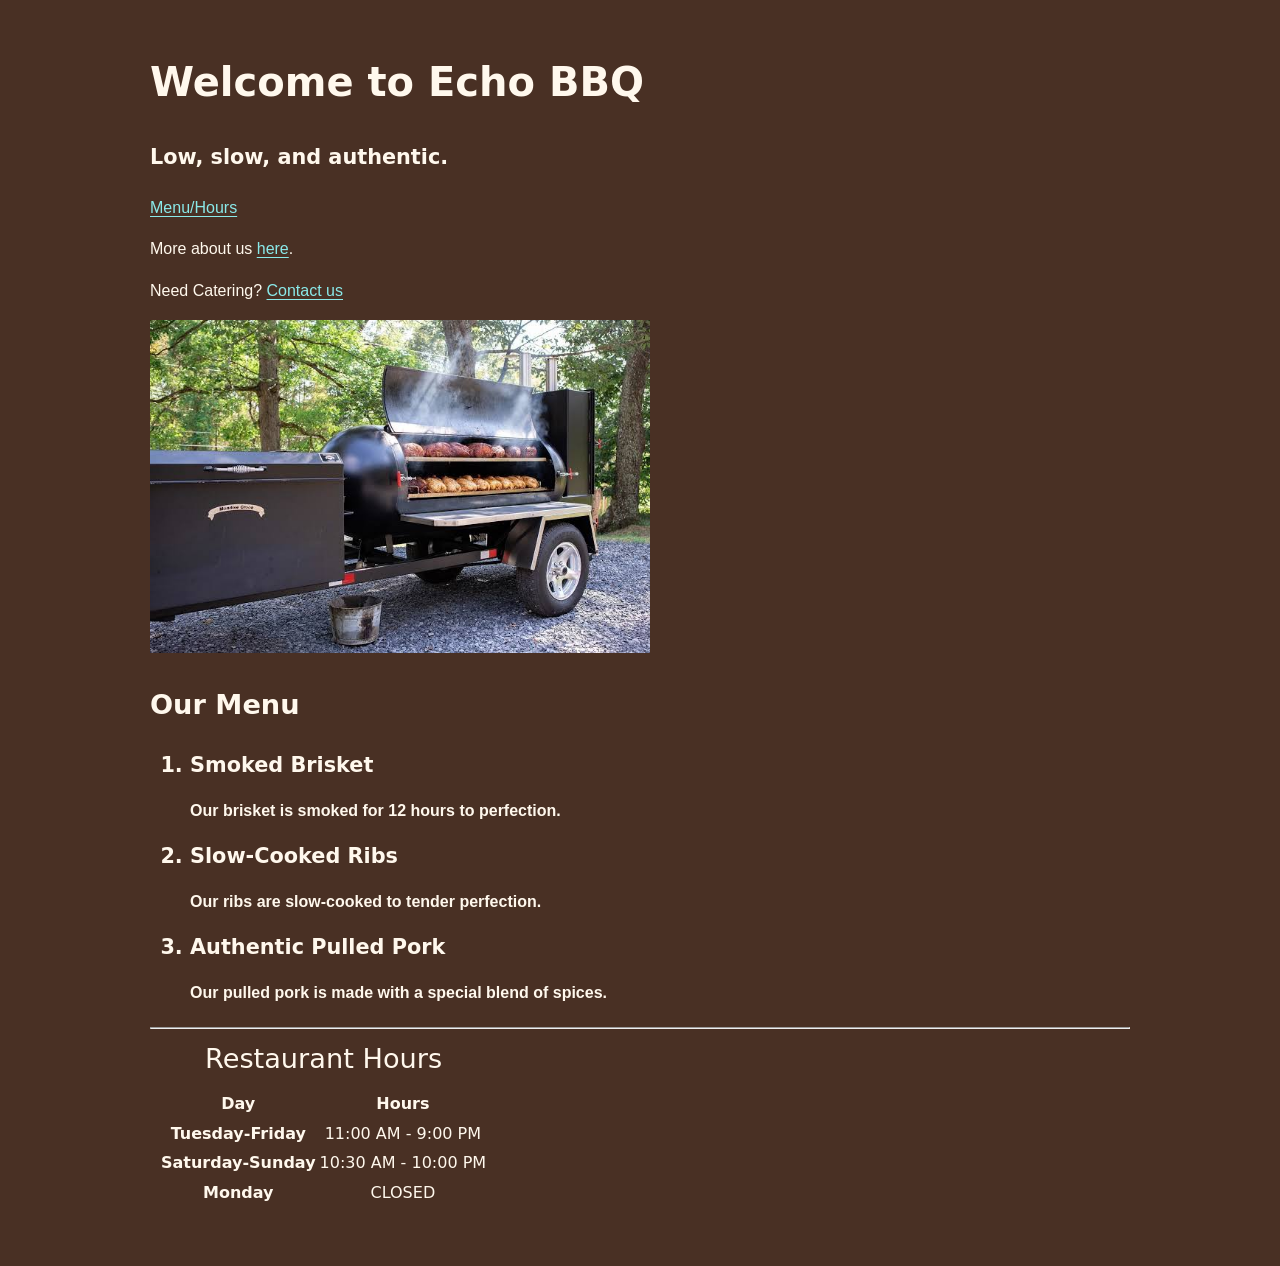
<file: index.html>
<!DOCTYPE html>
<html lang="en">
    <head>
        <meta charset="UTF-8">
        <meta name="viewport" content="width=device-width, initial-scale=1.0">
        <title>Home - Echo BBQ</title>
        <link rel="stylesheet" href="pages/styles.css">
    </head>
    <body>
        <h1 class="h1">Welcome to Echo BBQ</h1>
        <p class="h3">Low, slow, and authentic.</p>
        <a class="description" href="#main">Menu/Hours</a>
        <p class="description">More about us <a href="pages/about.html">here</a>.</p>
        <p class="description">Need Catering? <a href="pages/contact.html">Contact us</a></p>
        <img
            src="images/smoker.jpg"
            alt="Lots of BBQ meat on a large smoker"
            width="500"
        >
        <main id="main">
        <h2 class="h2">Our Menu</h2>
        <ol class="h3">
            <li>Smoked Brisket</li>
            <p class="description">Our brisket is smoked for 12 hours to perfection.</p>
            <li>Slow-Cooked Ribs</li>
            <p class="description">Our ribs are slow-cooked to tender perfection.</p>
            <li>Authentic Pulled Pork</li>
            <p class="description">Our pulled pork is made with a special blend of spices.</p>
        </ol>
        <hr>
        <table class="table">
            <caption class="h2">Restaurant Hours</caption>
            <thead class="table"><tr><th scope="col">Day</th><th scope="col">Hours</th></tr></thead>
            <tbody>
                <tr><th scope="row">Tuesday-Friday</th><td>11:00 AM - 9:00 PM</td></tr>
                <tr><th scope="row">Saturday-Sunday</th><td>10:30 AM - 10:00 PM</td></tr>
                <tr><th scope="row">Monday</th><td>CLOSED</td></tr>
            </tbody>
        </table>
    </body>
</html>
</file>
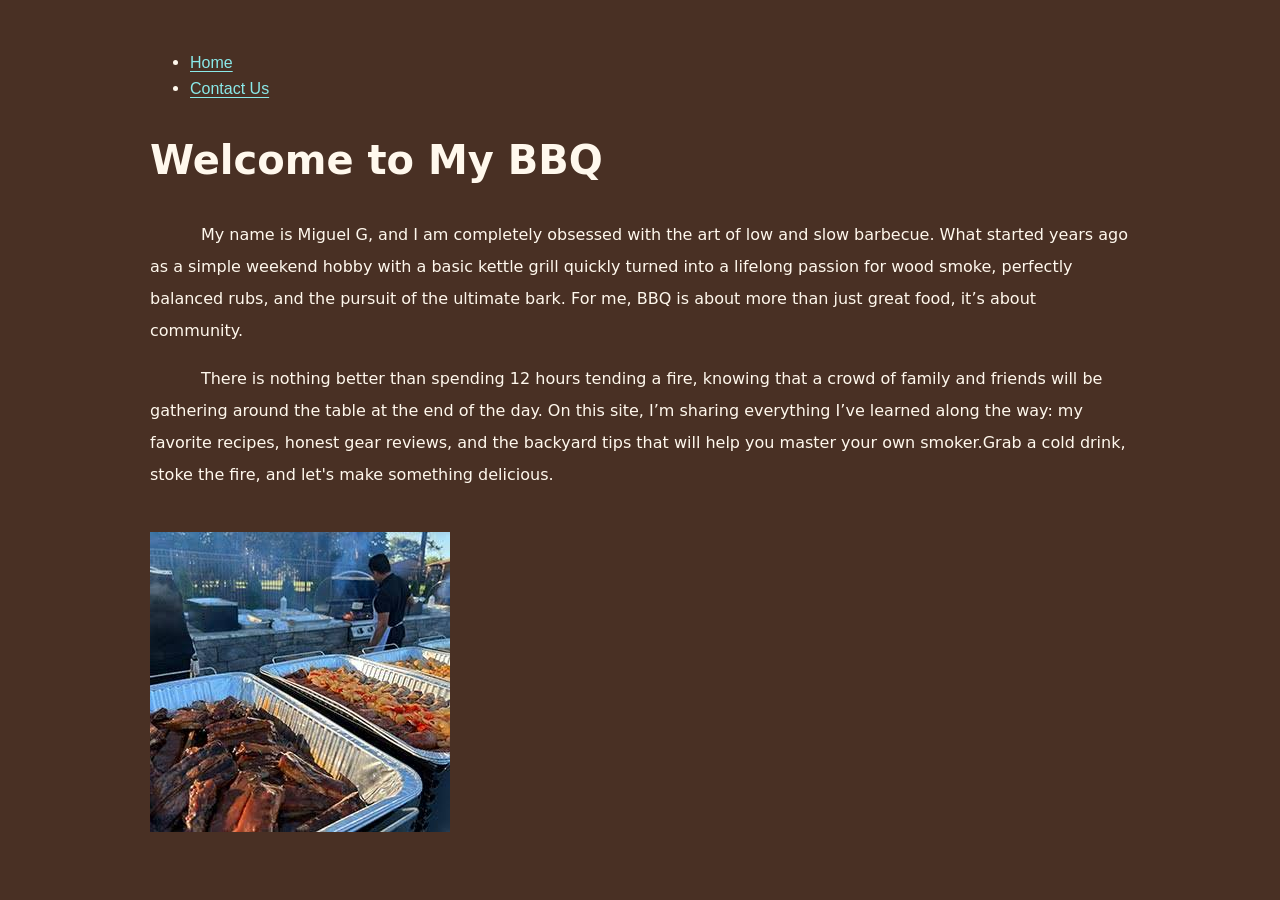
<file: pages/about.html>
<!DOCTYPE html>
<html lang="en">
    <head>
        <meta charset="UTF-8">
        <meta name="viewport" content="width=device-width, initial-scale=1.0">
        <title>About - Echo BBQ</title>
        <link rel="stylesheet" href="../pages/styles.css">
    </head>
    <body>
         <nav>   
            <ul>
                <li><a class="description" href="../index.html">Home</a></li>
                <li><a class="description" href="../pages/contact.html">Contact Us</a></li>
            </ul>
        </nav>  
        <h1 class="h1">Welcome to My BBQ</h1>
             <p class="text">My name is Miguel G, and I am completely obsessed with the art of low and slow barbecue. What started years ago as a simple weekend hobby with a basic kettle grill quickly turned into a lifelong passion for wood smoke, perfectly balanced rubs, and the pursuit of the ultimate bark. For me, BBQ is about more than just great food, it’s about community.
            </p>
            <p class="text">
                There is nothing better than spending 12 hours tending a fire, knowing that a crowd of family and friends will be gathering around the table at the end of the day. On this site, I’m sharing everything I’ve learned along the way: my favorite recipes, honest gear reviews, and the backyard tips that will help you master your own smoker.Grab a cold drink, stoke the fire, and let's make something delicious. 
            </p>
        <br>
        <img
            src="../images/BBQevent.jpg"
            alt="Smoked meat in serving trays at a BBQ station"
            width="300"
        >
    </body>
</html>
</file>
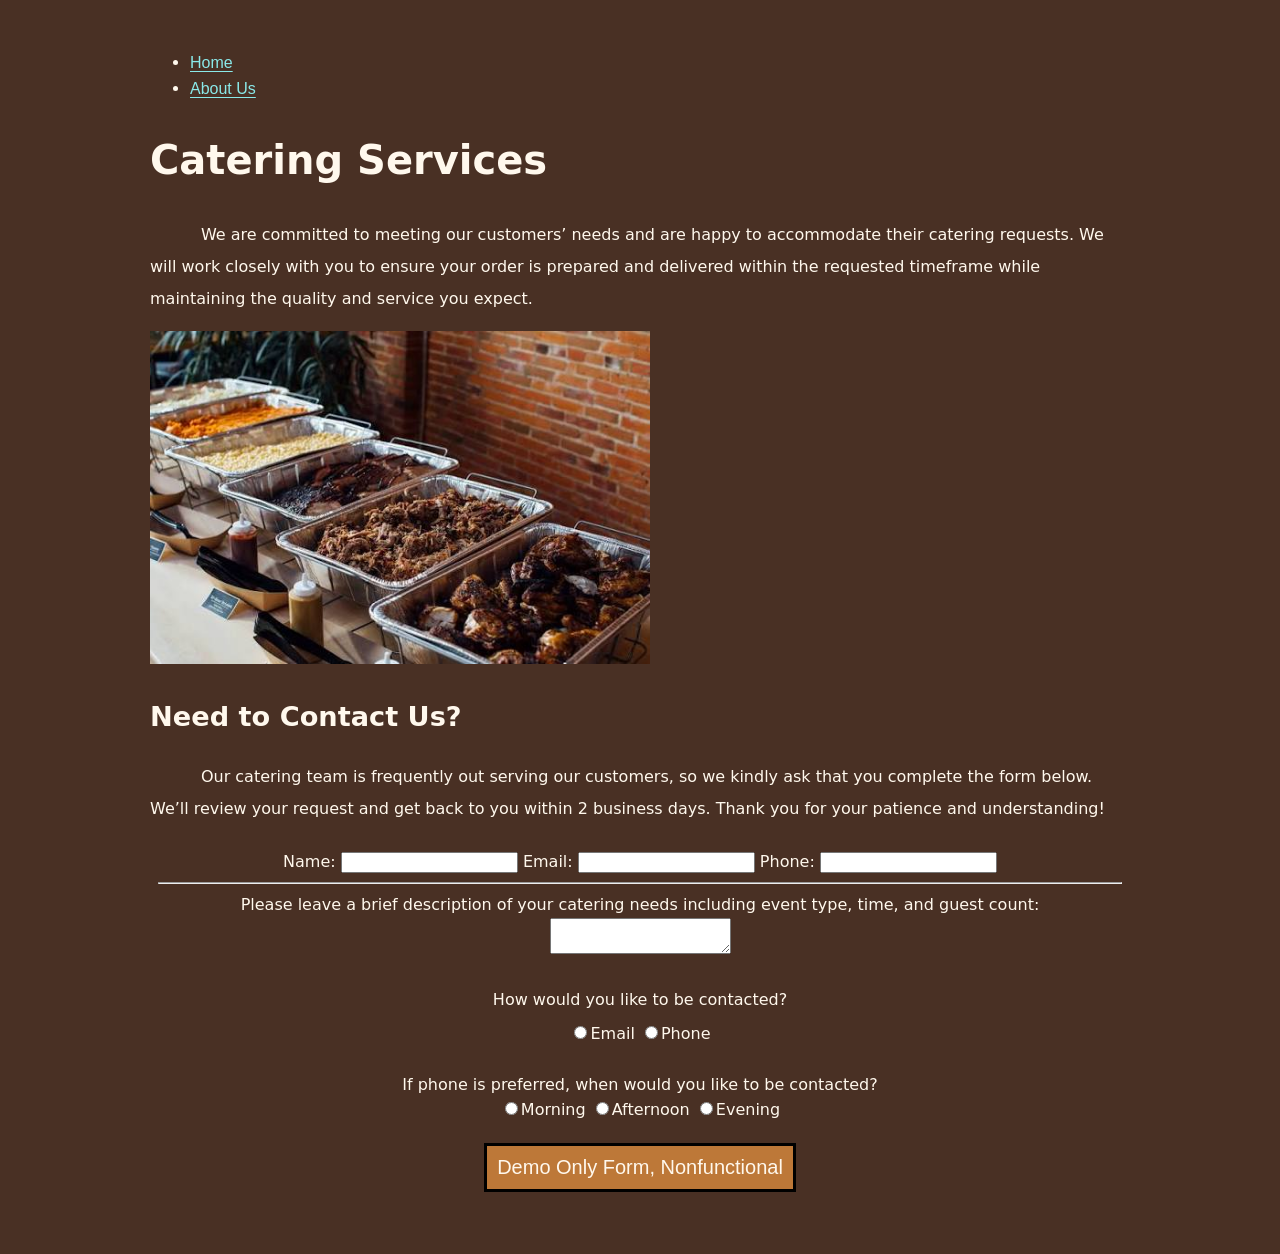
<file: pages/contact.html>
<!DOCTYPE html>
<html lang="en">
    <head>
        <meta charset="UTF-8">
        <meta name="viewport" content="width=device-width, initial-scale=1.0">
        <title>Contact - Echo BBQ</title>
        <link rel="stylesheet" href="../pages/styles.css">
    </head>
    <body>
        <nav>
            <ul>
                <li><a class="description" href="../index.html">Home</a></li>
                <li><a class="description" href="../pages/about.html">About Us</a></li>
            </ul>
        </nav>
        <h1 class="h1">Catering Services</h1>
            <p class="text">We are committed to meeting our customers’ needs and are happy to accommodate their catering requests. We will work closely with you to ensure your order is prepared and delivered within the requested timeframe while maintaining the quality and service you expect.</p>
        <img
            src="../images/catering.jpg"
            alt="Trays of catered BBQ food on a table"
            width="500"
        >

        <h2 class="h2">Need to Contact Us?</h2>
            <p class="text">Our catering team is frequently out serving our customers, so we kindly ask that you complete the form below. We’ll review your request and get back to you within 2 business days. Thank you for your patience and understanding!</p>
        <form class="table">
            <label for="name">Name:</label>
                <input type="text" id="name" name="name" required>
            <label for="email">Email:</label>
                <input type="email" id="email" name="email" autocomplete="email" required>
            <label for="phone">Phone:</label>
                <input type="tel" id="phone" name="phone" autocomplete="tel" required>
            <hr>
            <label for="message">Please leave a brief description of your catering needs including event type, time, and guest count:</label>
                <textarea id="message" name="message" minlength="15" required></textarea>
            <br>
            <br>
            <fieldset class="table">
                <legend>How would you like to be contacted?</legend>
                    <label><input type="radio" id="contact-email" name="contact-method" value="email" required>Email</label>
                    <label><input type="radio" id="contact-phone" name="contact-method" value="phone">Phone</label>
                <br>
                <br>
                <legend>If phone is preferred, when would you like to be contacted?</legend>
                    <label><input type="radio" id="contact-morning" name="contact-time" value="morning">Morning</label>
                    <label><input type="radio" id="contact-afternoon" name="contact-time" value="afternoon">Afternoon</label>
                    <label><input type="radio" id="contact-evening" name="contact-time" value="evening">Evening</label>
            </fieldset>
            <button class="button" type="submit">Demo Only Form, Nonfunctional</button>
        </form>
       
    </body>
</html>
</file>
<file: pages/styles.css>
:root {
    --color-text: #fff8ed;
    --color-heading: #e9c58a;
    --color-3: #bd7838;
    --color-main: #493024;
    --color-accent: #8ae9e9;
    --color-black: #000000;
    --margin-left: 150px;
    --margin-right: 150px;
    --margin-top: 50px;
    --margin-bottom: 50px;
    --font-system: system-ui, sans-serif;
    --font-Georgia: Georgia, sans-serif;
    --font-bodytext: 1rem;
    --font-heading: 2.5rem;
    --font-heading2: 1.7rem;
    --font-heading3: 1.3rem;
    --font-line-height: 1.6;
    --font-weight: bold;
    --font-weight2: italic;

}
*, *::before, *::after { box-sizing: border-box; }
body { 
  margin-left: var(--margin-left);
  margin-right: var(--margin-right);
  margin-top: var(--margin-top);
  margin-bottom: var(--margin-bottom); 
  font-family: var(--font-system); 
  background: var(--color-main); 
  color: var(--color-text); 
  font-size: var(--font-bodytext); 
  line-height: var(--font-line-height); 
}
a { 
  color: var(--color-accent); 
  text-underline-offset: .2em; 
}
:focus-visible { 
  outline: 3px solid var(--color-3); 
  outline-offset: 3px; 
}
.h1 { 
  font-size: var(--font-heading); 
  line-height: var(--font-line-height); 
}
.h2 { 
  font-size: var(--font-heading2); 
  line-height: var(--font-line-height); 
}
.h3 { 
  font-size: var(--font-heading3); 
  line-height: var(--font-line-height); 
  font-weight: var(--font-weight); 
}
.description { 
  font-family: var(--font-Georgia); 
  font-size: var(--font-bodytext); 
  font-weight: var(--font-weight2);
  line-height: var(--font-line-height); 
}
.table { 
  border: 0px solid var(--color-black);
  background: var(--color-main); 
  padding: .5rem; 
  margin-bottom: .5rem; 
  text-align: center;
}
.text {
    font-family: var(--font-system);
    font-size: var(--font-bodytext);
    line-height: 2;
    text-indent: 5ch;
}
.button {
    background-color: var(--color-3);
    color: var(--color-text);
    border: 3px solid var(--color-black);
    padding: 10px 10px;
    text-align: center;
    font-size: 20px;
    margin: 4px 2px;
    cursor: pointer;
}
</file>
